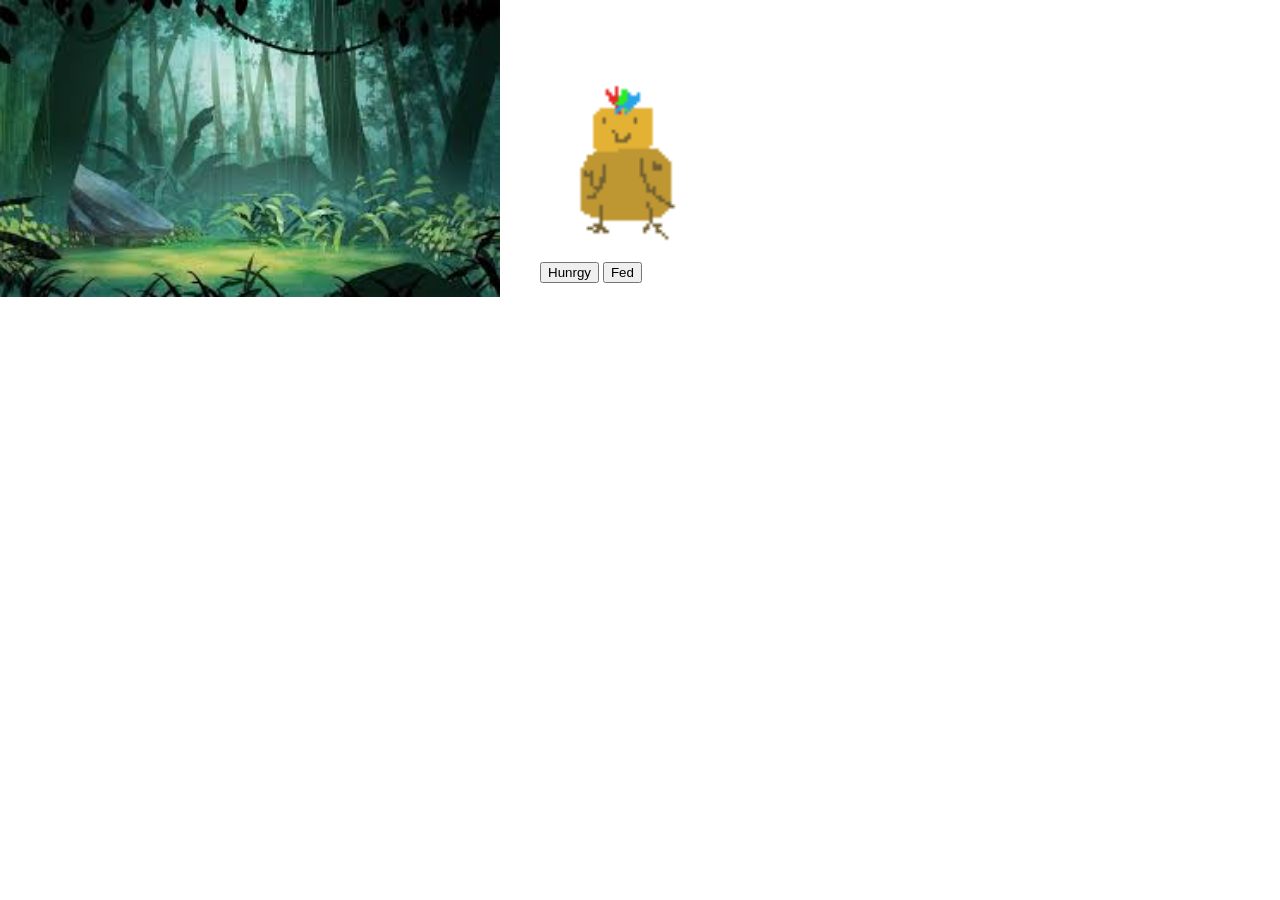
<file: Alfred/index.html>
<!DOCTYPE html>
<html>
<head></head>
<body>
<div> <!--Added Div here-->

<img src="Alfred.png" style="width: 200px;" id="myImage">
<button
onclick="document.getElementById('myImage').src='AlfredMouthOpen.png'"
>Hunrgy</button>

<button
onclick="document.getElementById('myImage').src='Alfred.png'"
>Fed</button>

</div><!--Added closing tag Div here-->
</body>

<style>
body {
    background-image: url("jungletreeebg.jpg");
    background-repeat: no-repeat;
    background-size: 500px;
}
div {
    width:200px; margin: auto;

}
#myImage{
    padding-top: 50px;
}
</style>
</html>
</file>
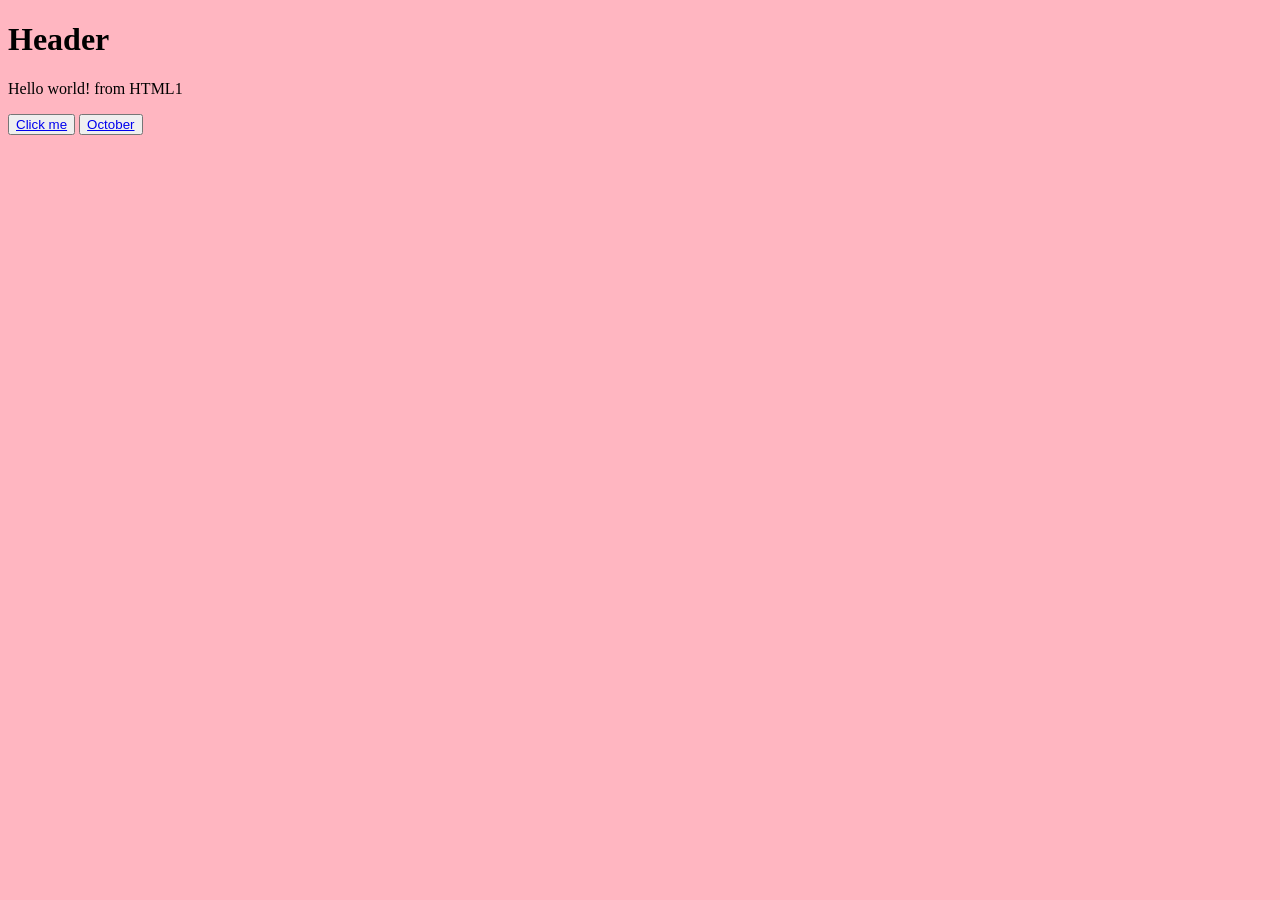
<file: AnswerThePhone/index.html>
<!DOCTYPE html>
<html lang="en">
<head>
<title>Henry's Profolio</title>
<link rel="stylesheet" href="style.css">
</head>

<body>
<h1>Header</h1>
<p>Hello world! from HTML1</p>
<button><a href="index2.html">Click me</a></button>
<button><a href="october.html">October</a></button>
</body>

<script>

    
</script>

</html>
</file>
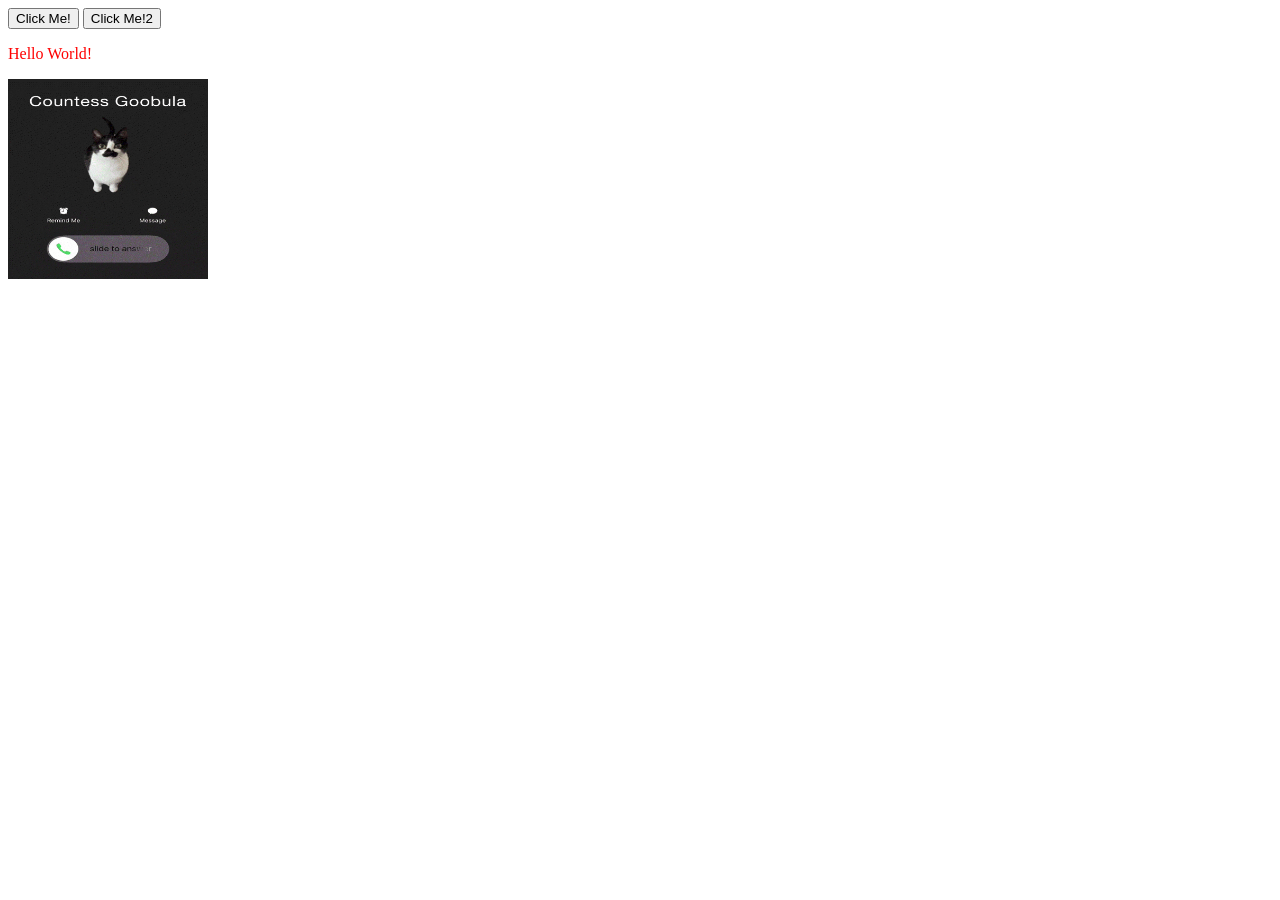
<file: AnswerThePhone/index3.html>
<!DOCTYPE html>
<html lang="en">

<head>

</head>

<body>
<button type="button" onclick="fun()">Click Me!</button>
<button type="button" onclick="imgchange()">Click Me!2</button>

<p id="Demo">This will change with javascript</p>
<img id="img" src = "cat.gif" type="button" onclick="imgchange()">

</body>

<script>
function fun(){
    document.getElementById("Demo").innerHTML = "bye World!";
    document.getElementById("Demo").style.fontSize = "50px";
}

function imgchange(){
    document.getElementById('img').src='catpick.jpg';
    document.getElementById('img').classList.add("anim");
}

document.getElementById("Demo").innerHTML = "Hello World!";
document.getElementById("Demo").style.color = "Red";

</script>

<style>
    .anim {
        position:relative;
        animation-name: ani;
        animation-duration: 4s;
    }

    @keyframes ani{
        0%{ top:100px;}
        25%{ top:200px;}
        50%{ top:300px;}
        75%{ top:400px;}
        100%{ top:500px;}

    }

    #img{
        width: 200px;
        height: 200px;
    }
</style>

</html>
</file>
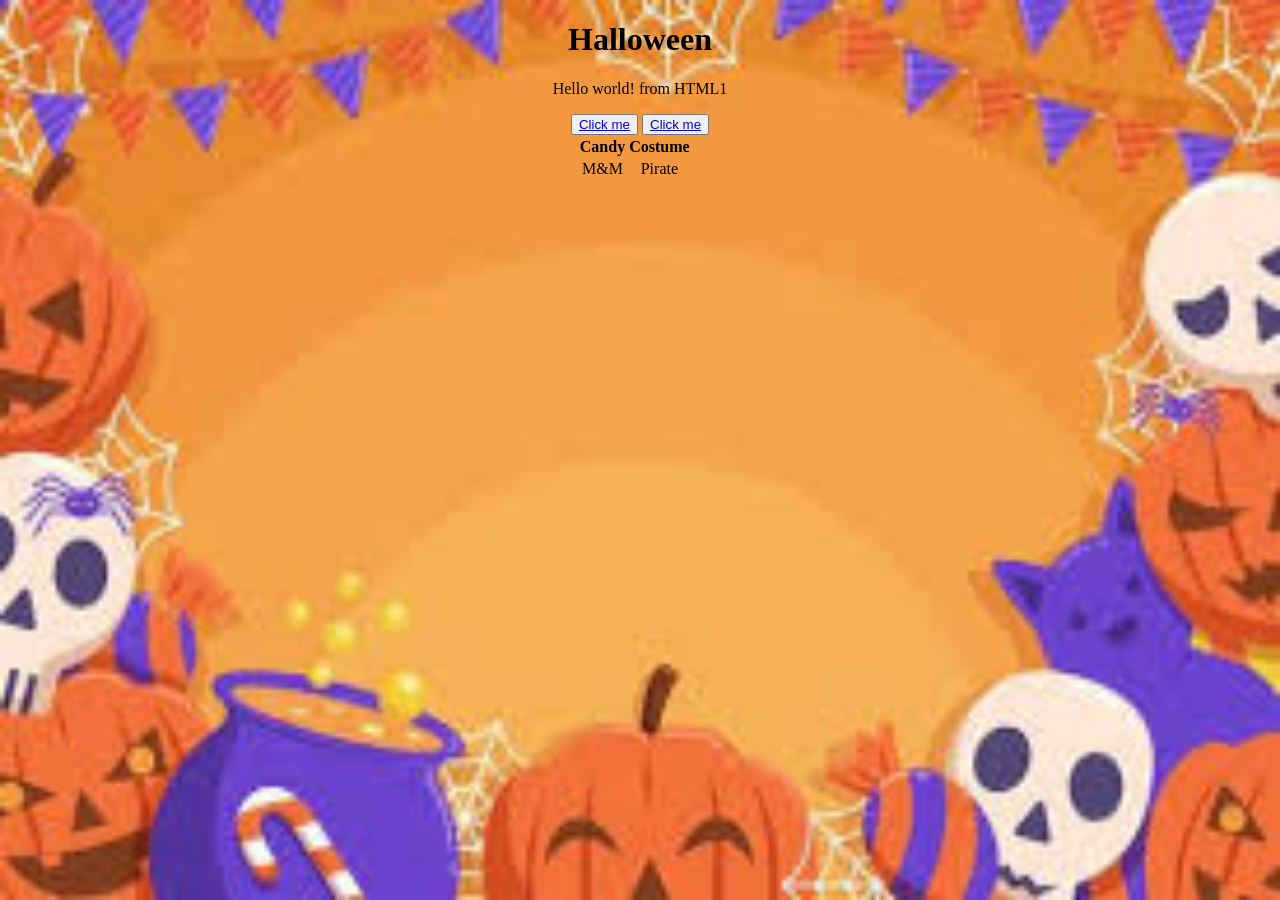
<file: AnswerThePhone/october.html>
<!DOCTYPE html>
<html lang="en">
<head>
<title>October Page</title>
<link rel="stylesheet" href="style.css">
</head>

<body>
<h1>Halloween</h1>
<p>Hello world! from HTML1</p>
<button><a href="index2.html">Click me</a></button>
<button><a href="october.html">Click me</a></button>
<table>
    <tr>
        <th>Candy</th>
        <th>Costume</th>        
    </tr>
    <tr>
        <td>M&M</td>
        <td>Pirate</td>
    </tr>
</table>
</body>

<style>
    body{
        background-image: url("halloween.jpg");
        background-repeat: no-repeat;
        background-size: 100% 900px;
        text-align: center;
    }
    table{
        margin-left: 45%;
    }
</style>

</html>
</file>
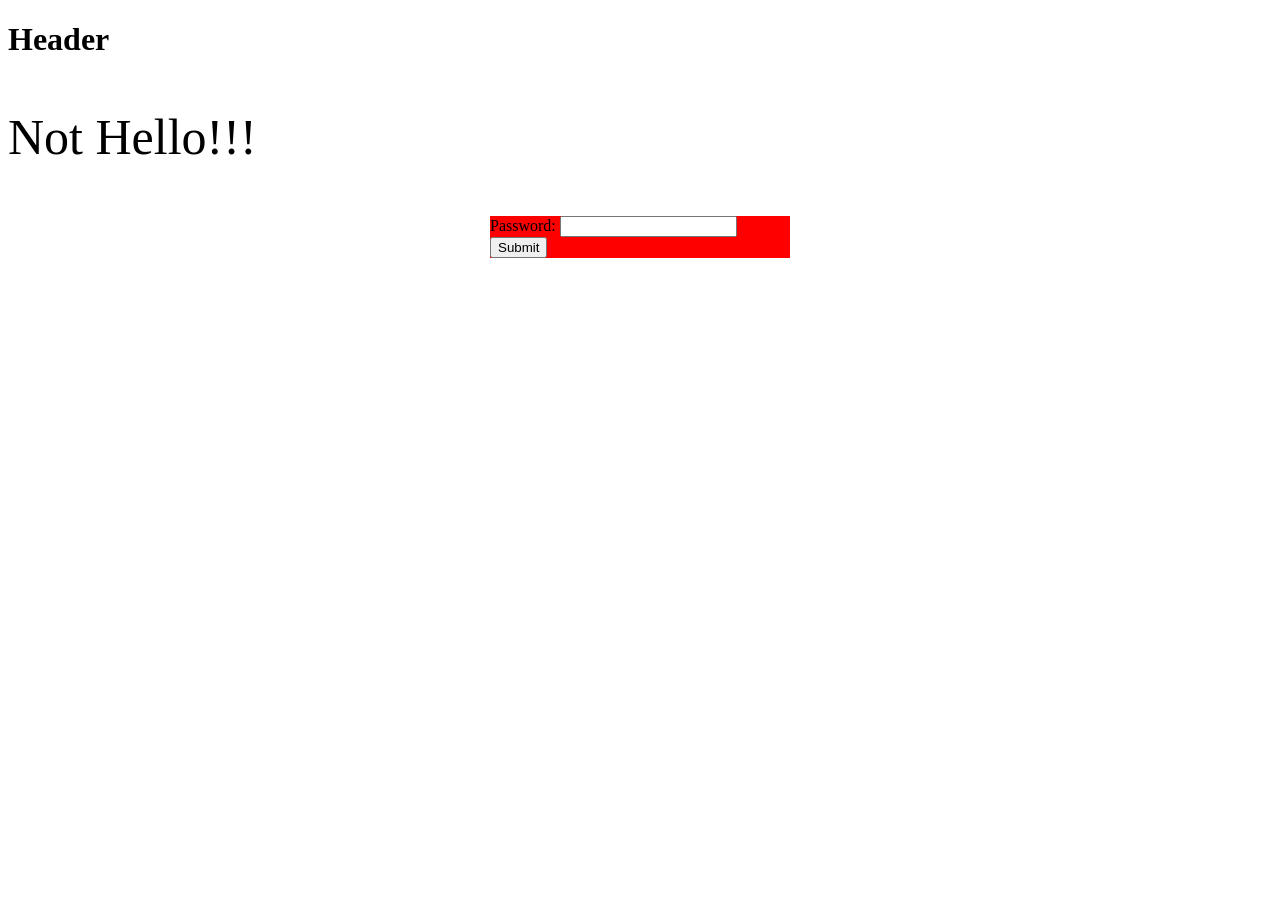
<file: AnswerThePhone/TestingJava.html>
<!DOCTYPE html>
<html lang="en">
<head>
<title>JavaScriptTesting</title>
</head>
<body>
<h1>Header</h1>

<p id="Demo">Not Hello!!!</p>

<div>
<form id="form" action="">
    <label for="fpassword">Password:</label>
    <input type = "text" id="fpassword" name="fpassword">
    <br>
    <input type="submit" value="Submit">
</form>
</div>

</body>

<script>
const form = document.getElementById("form")
const log = document.getElementById("Demo")
const inputfield = document.getElementById("fpassword")

const fruitbacket = ["Mango","Kiwi","Starfruit"];

function logSubmit(event){
 event.preventDefault();

 log.textContent = fruitbacket[0];
 
}

form.addEventListener("submit", logSubmit)



</script>

<style>
    p{
        font-size: 50px;
    }

    div{
       background-color: red;
       width:300px;
       margin:auto;
    }
</style>

</html>
</file>
<file: AnswerThePhone/style.css>
body{
    background-color: lightpink;
}
</file>
